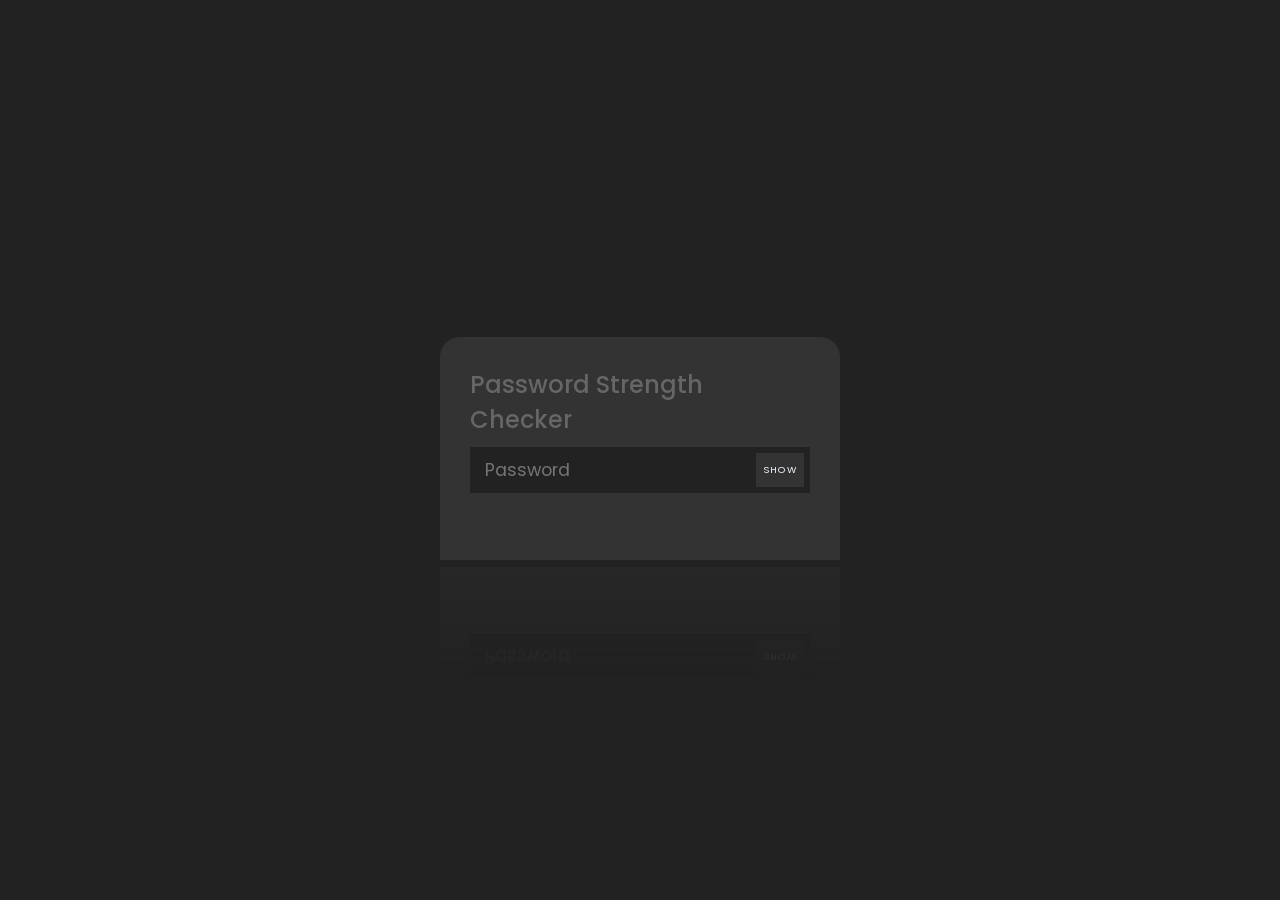
<file: Password_strength/index.html>
<!DOCTYPE html>
<html lang="en">

<head>
    <meta charset="UTF-8">
    <title>Password Strength Checker</title>
    <link rel="icon" type="image/x-icon" href="R.png">
    <link rel="stylesheet" href="./style.css">

</head>

<body>
    <!-- partial:index.partial.html -->
    <div class="container">
        <h2>Password Strength Checker</h2>
        <div class="inputArea">
            <input type="password" placeholder=" Password" id="YourPassword">
            <div class="show"></div>
        </div>
        <div class="strengthMeter"></div>
    </div>
    <!-- partial -->
    <script src="./script.js"></script>

</body>

</html>
</file>
<file: Password_strength/style.css>
@import url("https://fonts.googleapis.com/css2?family=Poppins:wght@100;200;300;400;500;600;700;800;900&display=swap");
* {
  margin: 0;
  padding: 0;
  box-sizing: border-box;
  font-family: "Poppins", sans-serif;
}

body {
  display: flex;
  align-items: center;
  justify-content: center;
  min-height: 100vh;
  background: #222;
}

.container {
  position: relative;
  width: 400px;
  border-radius: 20px 20px 0 0;
  padding: 30px;
  background: #333;
  display: flex;
  justify-content: center;
  /* align-items: center; */
  flex-direction: column;
  border-radius: 1px solid #111;
  gap: 10px;
  padding-bottom: 70px;
  -webkit-box-reflect: below 1px
    linear-gradient(transparent, transparent, #0005);
}
.container h2 {
  color: #666;
  font-weight: 500;
}

.container .inputArea {
  position: relative;
  width: 100%;
}

.container .inputArea input {
  position: relative;
  width: 100%;
  background: #222;
  border: none;
  outline: none;
  padding: 10px;
  color: aliceblue;
  font-size: 1.1em;
}

.container .strengthMeter {
  position: absolute;
  left: 0;
  bottom: 0;
  width: 100%;
  height: 3px;
  background: #222;
}

.container .strengthMeter::before {
  content: "";
  position: absolute;
  width: 0;
  height: 100%;
  transition: 0.5s;
  background: #f00;
}

.container.weak .strengthMeter::before {
  width: 10%;
  background: #f00;
  filter: drop-shadow(0 0 5px #f00) drop-shadow(0 0 10px #f00)
    drop-shadow(0 0 20px #f00);
}

.container.moderate .strengthMeter::before {
  width: 70%;
  background: #eedc3d;
  filter: drop-shadow(0 0 5px #eedc3d) drop-shadow(0 0 10px #eedc3d)
    drop-shadow(0 0 20px #eedc3d);
}

.container.strong .strengthMeter::before {
  width: 100%;
  background: #18e605;
  filter: drop-shadow(0 0 5px #18e605) drop-shadow(0 0 10px #18e605)
    drop-shadow(0 0 20px #18e605);
}

.container .strengthMeter::after {
  position: absolute;
  top: -45px;
  left: 30px;
  transition: 0.5s;
  color: aliceblue;
}

.container.container.weak .strengthMeter::after {
  content: "Weak Password";
  color: #f00;
  filter: drop-shadow(0 0 5px#f00);
}

.container.container.container.moderate .strengthMeter::after {
  content: "Moderate Password";
  color: #eedc3d;
  filter: drop-shadow(0 0 5px#eedc3d);
}

.container.container.container.container.strong .strengthMeter::after {
  content: "Strong Password";
  color: #18e605;
  filter: drop-shadow(0 0 5px#18e605);
}

.show {
  position: absolute;
  top: 0;
  right: 0;
  width: 60px;
  height: 100%;
  background: #333;
  border: 6px solid #222;
  cursor: pointer;
  justify-content: center;
  align-items: center;
  display: flex;
}

.show::before {
  content: "Show";
  font-size: 0.6em;
  color: aliceblue;
  letter-spacing: 0.15em;
  text-transform: uppercase;
}

.show.hide::before {
  content: "Hide";
}
</file>
